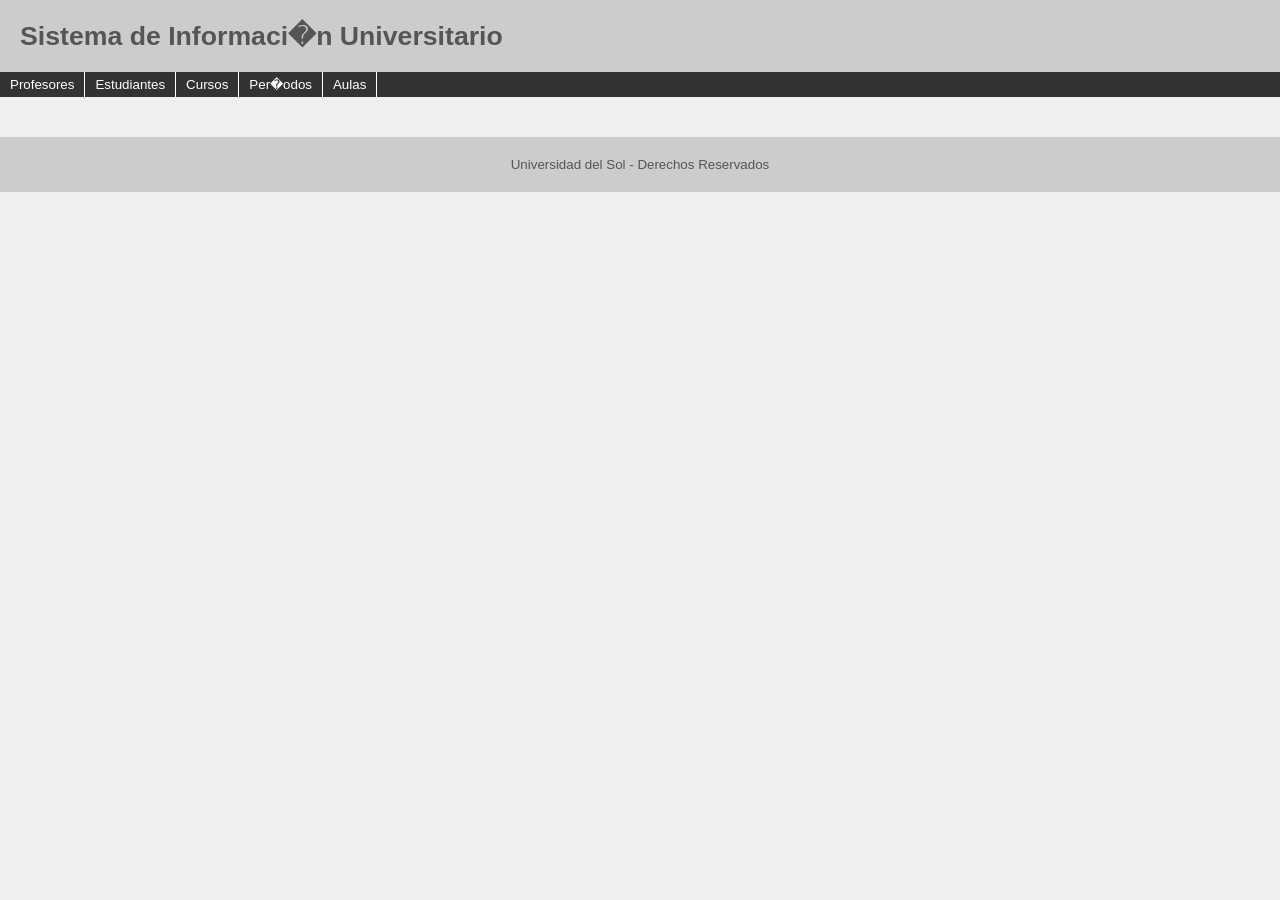
<file: tutorial5/index.html>
<!DOCTYPE html>
<html lang="en">
  <head>
    <meta charset="utf-8">
    <script src="lib/framux.min.js"></script>
    <script src="lib/xml2json.js"></script>
    <script src="js/app.js"></script>
    <script src="js/profesores.js"></script>
    <link rel="stylesheet" href="style.css" type="text/css"></link>
  </head>
  <body>
    <div id="header">
      <h1>Sistema de Informaci�n Universitario</h1>
    </div>
    <div id="navigation">
      <ul>
        <li><a href="#profesores">Profesores</a></li>
        <li><a href="#estudiantes">Estudiantes</a></li>
        <li><a href="#cursos">Cursos</a></li>
        <li><a href="#periodos">Per�odos</a></li>
        <li><a href="#aulas">Aulas</a></li>
      </ul>
    </div>
    <div id="content">
    </div>
    <div id="footer">
      Universidad del Sol - Derechos Reservados
    </div>
  </body>
</html>
</file>
<file: tutorial5/style.css>
body { margin: 0; padding: 0; color: #555;
 font: normal 10pt Arial,Helvetica,sans-serif;
 background: #EFEFEF;
}
#header {background: #ccc;padding: 20px;}
#header h1 { margin: 0; }
#content {
 clear: left;float: left;width: 92%;
 padding: 20px 0;margin: 0 0 0 4%;
 display: inline;
}
#content h2 { margin: 0; }
#footer {
 clear: left;background: #ccc;text-align: center;
 padding: 20px;height: 1%;
}
#navigation {float: left;width: 100%; background: #333;}
#navigation ul {margin: 0;padding: 0;}
#navigation ul li {list-style-type: none;display: inline;}
#navigation li a {
 display: block;float: left;padding: 5px 10px;
 color: #fff;text-decoration: none;
 border-right: 1px solid #fff;
}
#navigation li a:hover { background: #999; }
table {
 text-align: center;
 font-family: Verdana, Geneva, Arial, Helvetica, sans-serif ;
 font-weight: normal;font-size: 11px;color: #fff;
 width: 100%;background-color: #666;border: 0px;
 border-collapse: collapse;border-spacing: 0px;
}
table tr { background-color: #CCC;color: #000;}
table td { padding: 4px;text-align: left;border: 1px #fff solid;}
table td.head {
 background-color: #666;color: #fff;padding: 4px;
 text-align: left;border-bottom: 2px #fff solid;font-size: 12px;
 font-weight: bold;
}
input { width: 100% }
#button { position:relative; display:block;
	float:right;margin: 4 0 0 0;font-size: 12px;width: 100px; }
</file>
